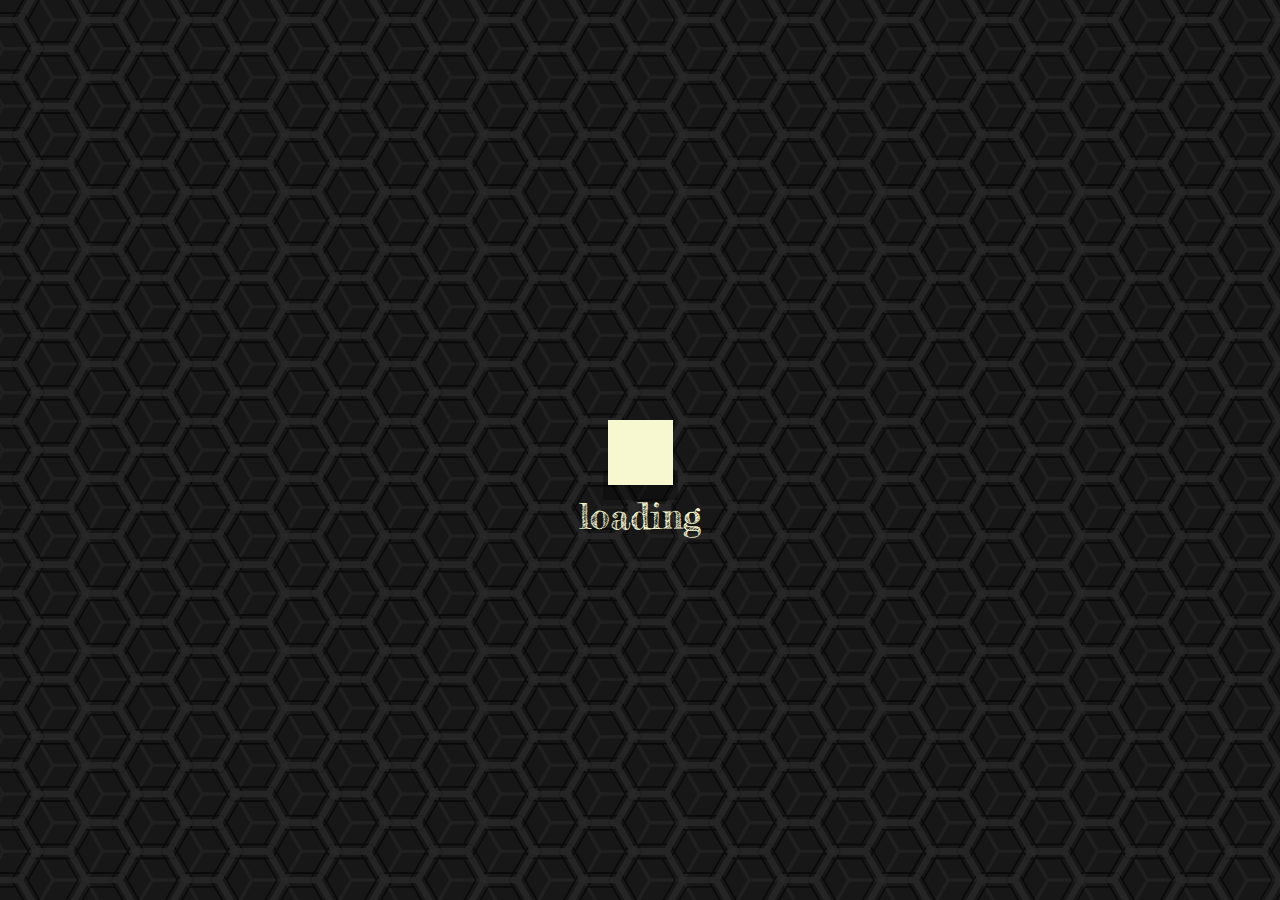
<file: index.html>
<!DOCTYPE html>
<html lang="en">
<head>
    <meta charset="utf-8">
    <meta name="viewport" content="width=device-width, initial-scale=1">
    <title>isacvale</title>
    
    <link rel="stylesheet" href="https://use.fontawesome.com/releases/v5.0.10/css/all.css" integrity="sha384-+d0P83n9kaQMCwj8F4RJB66tzIwOKmrdb46+porD/OvrJ+37WqIM7UoBtwHO6Nlg" crossorigin="anonymous">
    <link rel="stylesheet" href="style/style.css">
</head>

<body>
    <div id="background-parallax"></div>
    <header>
        <div id="navbar">
            <h1><span>isac</span><span>vale</span></h1>
            <nav>
                <ul>
                    <li><a href="#" target="_blank">About me</a></li>
                    <li><a href="#" target="_blank">Portfolio</a></li>
                    <li><a href="#" target="_blank">Contact</a></li>
                    <li><a href="#" target="_blank">ptBR</a></li>
                    <li><a href="#" target="_blank" class="last-item"><i class="fas fa-print"></i></a></li>
                </ul>
            </nav>
        </div>
    </header>
    
    <div id="greeting">
        <div class="loader"></div>
        
        <div class="load_anim">
            <div class="load_jumper_shadow"></div>
            <div class="jumper-align">
                <div class="load_jumper"></div>
            </div>
            <p><span>lo</span><span>a</span><span>ding</span></p>
        </div>
    </div>
    
    <section id="about-me">
        <div class="styleone">
            <img class="portrait" src="img/portrait.svg" alt="TODO">
            <h2>About me</h2>
            <p>I’m a designer. Sometimes it is difficult to set boundaries to what it is that I design, from buildings, to magazines, to games. But most and foremost, my focus currently lies on web design. It allows the perfect combination of two passions: aesthetics and coding. It is also intrinsically borderless – a website can be a magazine, a game, an art gallery. It can also be a full and unique aesthetic experience, and that is what drives me to create great design.</p>
            <p>I graduated from the University of Brasilia in architecture and urban planning. Soon, however, I drifted to game design and developed a taste for coding and technology. Then illustration, and graphic design, then I started my masters in aesthetics. Having tasted the coding and IT as a game designer and developer, however, I longed for the long hours of solving tech puzzles. And then, finally, I found web design and development, where all my previous knowledge and experience converged. Be it of image or code, I’m a designer.</p>
            <p class="shout"><span>web development</span> <span>+</span> <span>graphic design</span></p>
        </div>
        <div class="styletwo">
            <h2>Education</h2>
            <p>My formal education in architecture and urban planning provided a solid base for design. After that, I taught myself many skills for practical reasons: from typography to programming games in python. As I recently decided to focus on web design, I took advantage of this new era of on-line courses. Listing them here, I believe, will allow you a good sense of my skills set on the field.</p>
            <p>Feel free to click on the course or institution to be forwarded to their websites.</p>
            
            
            <div class="table-caption">
                <h3>online courses</h3>
                <div>
                    <p>grey means completed</p>
                </div
                ><div>
                    <p>yellow means enrolled</p>
                </div>
                <div class="key key1"></div><div class="key key2"></div>
            </div>
            
            <div id="table-target"></div>
            
            <template id="table-head">
            <div class="table-container">
            <table>
                <thead>
                    <tr>
                        <th class="specialization-name">Web Design for Everybody</th>
                    </tr>
                    <tr>
                        <th class="specialization-institution">University of Michigan</th>
                        <th><span class="specialization-hours">70h</span></th>
                    </tr>
                         <!--<th class="specialization-hours" colspan="1"><span></span>470h</th>-->
                    
                    
                </thead>
                
                <tbody><!--
                    <tr><td>Introduction to HTML5</td></tr>
                    <tr><td>Introduction to CSS3</td></tr>
                    <tr><td>Interactivity with JavaScript</td></tr>
                    <tr><td>Advanced Styling with Responsive Design</td></tr>
                    <tr><td class="enrolled">Web Design for Everybody Capstone</td></tr>-->
                </tbody>
            </table>
            </div>
            </template>
            
            <template id="table-body">
                <tr><td>Introduction to HTML5</td></tr>
            </template>
            
            
            
        </div>
        
        
        <div class="stylethree">
            <h2>Contact</h2>
            <ul class="contact-list">
                <li><i class="fab fa-github"></i><a href="#" target = "_blank">github</a></li>
                <li><i class="fab fa-stack-overflow"></i><a href="#" target = "_blank">stackoverflow</a></li>
                <li><i class="fab fa-codepen"></i><a href="#" target = "_blank">codepen</a></li>
                <li><i class="fab fa-deviantart"></i><a href="#" target = "_blank">deviantart</a></li>
                <li><img src="img/openclipart.svg" alt="A scissor's silhouette, the icon of openclipart."><a href="#" target = "_blank">openclipart</a></li>
            </ul>
            <p>I'm not much of social media buff, so if you wish to contact me, the easiest way is good ol' email: <span>isac.dvo+web@gmail.com</span></p>
            <div class="final_section"></div>
        </div>
        <!--<div id="end"></div>-->
    </section>
    
    
    <footer>
        <nav>
            <!--<p style="color:white">Someone here?</p>-->
            <ul>
                <li><a href="#" target="_blank">
                    <img src="img/ceo-user.svg">
                    </a></li>
                <li><a href="#" target="_blank">
                    <img src="img/paint-palette.svg">
                    </a></li>
                <li><a href="#" target="_blank">
                    <img src="img/envelope.svg">
                    </a></li>
                <li><a href="#" target="_blank">
                    <img src="img/chat-br.svg">
                    </a></li>
                <li><a href="#" target="_blank" class="last-item">
                    <img src="img/printer.svg">
                    </a></li>
            </ul>
        </nav>
    </footer>
    
    <template id="newcourse">
        <div class="course-container">
        </div>
    </template>
    
    <template id="table-title">
        <tr><th class="specialization-name">specialization</th><th class="institution-name">institution</th><td class="specialization-hours">hours</td></tr>
    </template>
    
    <template id="table-course">
        <tr><td class="course-name">course</td></tr>
    </template>
    
    

<script
  src="http://code.jquery.com/jquery-3.3.1.min.js"
  integrity="sha256-FgpCb/KJQlLNfOu91ta32o/NMZxltwRo8QtmkMRdAu8="
  crossorigin="anonymous"></script>
<script type="text/javascript" src="code/script.js"></script>
<script type="text/javascript" src="style/style-script.js"></script>
    
<script>
    $(document).ready(function(){
    doneLoadingCode();
    doneLoadingStyle();
});
</script>
</body>
</html>
</file>
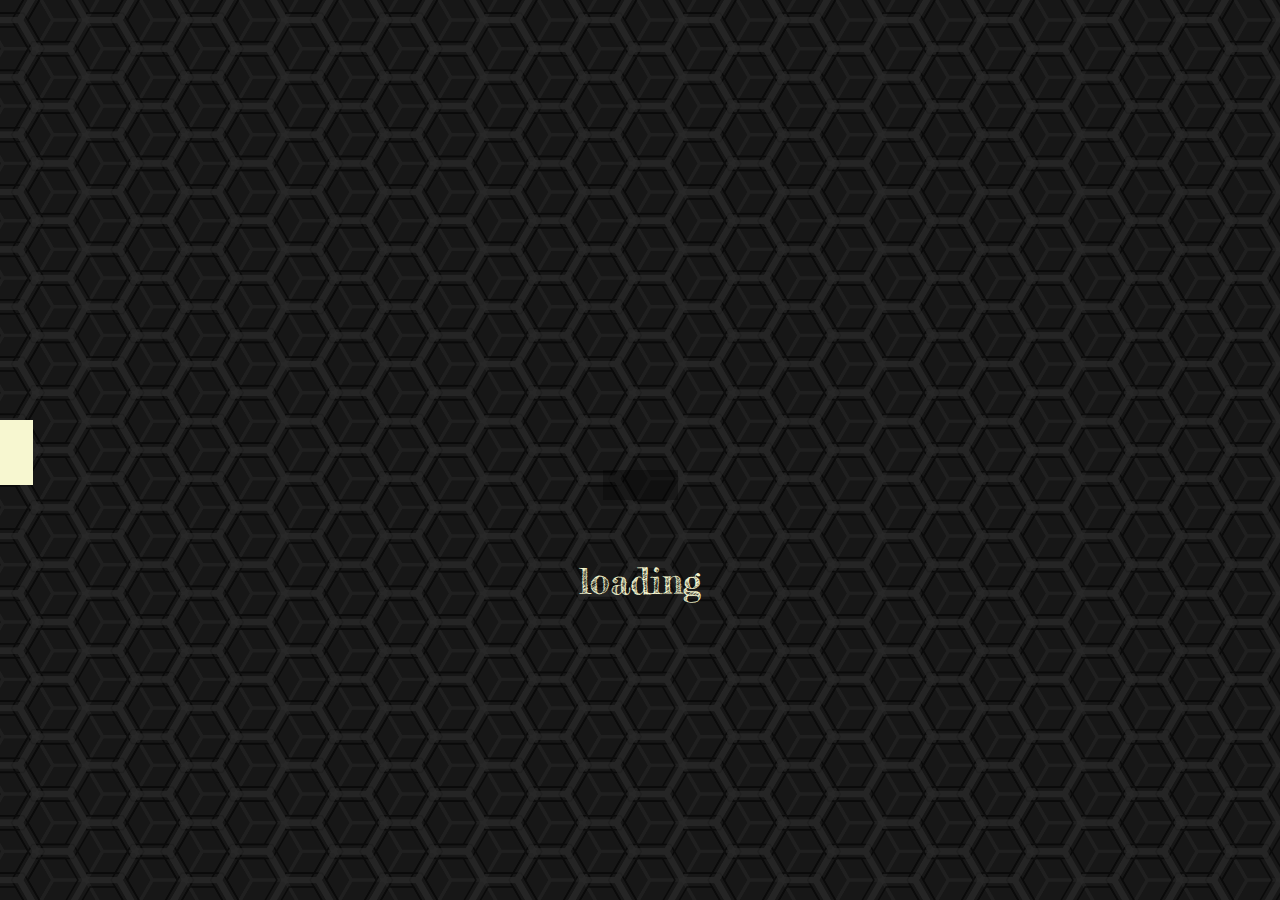
<file: index-bkp.html>
<!DOCTYPE html>
<html lang="en">
<head>
    <meta charset="utf-8">
    <meta name="viewport" content="width=device-width, initial-scale=1">
    <title>isacvale</title>
    
    <link rel="stylesheet" href="style/style.css">
</head>

<body>
    <div id="greeting">
        <div class="loader"></div>
        <div class="load_anim">
            <div class="load_jumper_shadow"></div>
            <div class="load_jumper"></div>
            <p>loading</p>
        </div>
    </div>
    
    
    
    
    <div id="landing">
    </div>
    <div id="about-me">
    </div>
    <div id="portfolio">
    </div>
    <div id="thoughts">
    </div>
</body>
</html>
</file>
<file: style/style.css>
@charset "UTF-8";
@import url("https://fonts.googleapis.com/css?family=Fredericka+the+Great|Montserrat:200,300,400,500,800");
a, html, body, table thead .specialization-name, table thead .specialization-institution, table tbody td, .specialization-hours {
  font-family: 'Montserrat', sans-serif;
  font-size: 14px;
  line-height: 22px;
  font-weight: 400;
  color: #171717; }

header li a, footer > nav ul li a {
  font-family: 'Montserrat', sans-serif;
  font-size: 14px;
  font-weight: 500;
  color: #2d2d2d; }

.shout, h2 {
  font-family: 'Montserrat', sans-serif;
  font-size: 26px;
  font-weight: 200;
  line-height: 26px;
  color: #747474;
  margin: 0;
  padding: 0; }

.shout {
  font-weight: 800;
  color: #171717; }

h3 {
  font-family: 'Fredericka the Great', cursive;
  font-size: 32px;
  font-weight: 400;
  margin: 0;
  padding: 0; }

h3 {
  color: #2d2d2d;
  text-align: left; }

.shout {
  margin: 35px 0; }
  .shout span:nth-child(1) {
    color: #747474; }
  .shout span:nth-child(2) {
    color: #fff;
    font-size: 2em;
    position: relative;
    top: 0.2em; }
  .shout span:nth-child(3) {
    color: #13a76b; }

a {
  font-weight: 800;
  box-sizing: border-box;
  padding: 3px 8px;
  border-radius: 3px; }

a:hover {
  background-color: rgba(0, 0, 0, 0.4); }

/* UNIVERSALS AND CLEANUP ---------------------------------------------------------*/
html, body {
  margin: 0;
  padding: 0; }

#background-parallax {
  position: fixed;
  top: 0;
  left: 0;
  z-index: -1;
  width: 100vw;
  height: 100vh;
  background-image: url("../img/bg-texture-custom-sm.png");
  background-color: #ffe401; }

section, header div {
  width: 82vw;
  margin: 0 auto; }

/* SECTIONS AND BUILDING BLOCKS ----------------------------------------------------*/
section {
  box-sizing: border-box;
  background-color: white;
  min-height: calc( 100vh - 60px );
  padding: 0;
  margin: 0 auto; }

.styleone {
  background-color: #e5dada;
  padding: 26px 4vw; }
  .styleone h2 {
    color: #13a76b; }

.styletwo {
  background-color: #fff;
  padding: 26px 4vw; }
  .styletwo h2 {
    color: #13a76b; }

.stylethree {
  background-color: #13a76b;
  padding: 26px 4vw; }
  .stylethree h2 {
    color: #fff; }

/* GREETING (loading page) ---------------------------------------------------------*/
#greeting {
  height: 100vh;
  width: 100vw;
  background-color: #ffe401;
  position: relative;
  z-index: 10; }
  #greeting p {
    margin: 85px 0 0;
    padding: 0;
    font-size: 40px;
    color: #f7f7d0;
    font-family: 'Fredericka the Great', cursive;
    font-size: 36px;
    /*span{
        animation-duration: 2s;
        animation-timing-function: ease-in-out;
    }
    span:first-child{
        animation-name: span1-anim;
    }
    span:nth-child(2){
        animation-name: span2-anim;
    }
    span:last-child{
        animation-name: span3-anim;
    }*/ }

.loader {
  height: 100vh;
  width: 100vw;
  background-image: url("../img/load-texture-custom-sm.png");
  background-color: #ffe401;
  background-position: right;
  position: absolute;
  /*animation-name: loading;
  animation-duration: 2s;
  animation-timing-function: ease-in-out;*/ }

.load_anim {
  position: relative;
  text-align: center;
  padding-top: calc( 50vh - 60px ); }

.jumper-align {
  position: absolute;
  left: 50%; }

.load_jumper {
  height: 65px;
  width: 65px;
  background-color: #f7f7d0;
  margin: 0 auto;
  position: relative;
  left: -50%;
  /*animation-name: jump-square;
  animation-delay: 0.5s;
  animation-duration: 0.4s;
  animation-timing-function: ease-in-out;
  animation-iteration-count: 3;*/ }

.load_jumper_shadow {
  height: 30px;
  width: 75px;
  background-color: black;
  opacity: 0.3;
  margin: 0 auto;
  position: relative;
  bottom: -80px;
  /*animation-name: jump-shadow;
  animation-delay: 0.5s;
  animation-duration: 0.4s;
  animation-timing-function: ease-out;
  animation-iteration-count: 3;*/ }

/* HEADER (nav bar) -----------------------------------------------------------*/
header {
  background-color: #171717; }
  header div {
    display: none;
    position: relative;
    height: 60px;
    box-sizing: border-box;
    padding-left: 4vw;
    padding-right: 4vw; }
    header div h1 {
      display: inline-block;
      margin: 20px 0 0;
      padding: 0;
      font-family: 'Fredericka the Great', cursive;
      font-weight: 400;
      font-size: 36px; }
      header div h1 span:first-child {
        color: #f7f7d0; }
      header div h1 span:last-child {
        color: #13a76b; }
  header nav {
    margin: 0;
    padding: 0;
    display: inline-block;
    position: absolute;
    right: 4vw;
    top: 0; }
  header ul {
    color: #f7f7d0;
    margin: 27px 0; }
  header li {
    display: inline-block;
    position: relative; }
    header li a {
      padding: 2px 5px;
      color: #f7f7d0;
      margin: 2px 5px;
      text-decoration: none;
      border: 2px solid transparent; }
    header li a:hover {
      border: 2px solid #13a76b;
      border-radius: 5px; }
    header li a.last-item {
      margin: 2px 0 2px 5px; }
    header li a.last-item:hover {
      border: none;
      color: #ffe401; }
  header li + li::before {
    content: " ● "; }
  header i {
    font-size: 1.6em;
    position: relative;
    bottom: 0; }
  header img {
    height: 2em;
    position: relative;
    bottom: -9px; }

/* ABOUT ME -----------------------------------------------------------------*/
#about-me {
  display: none; }

.portrait {
  width: 26vw;
  float: right;
  margin: -36px -6vw 5px 5px;
  max-width: 512px; }

.contact-list {
  position: relative;
  padding: 0; }
  .contact-list i {
    display: inline-block;
    position: relative;
    font-size: 2em;
    color: rgba(0, 0, 0, 0.4);
    bottom: -6px;
    padding: 0 6px; }
  .contact-list li {
    display: inline-block; }
    .contact-list li a {
      text-decoration: none;
      color: #fff; }
  .contact-list img {
    display: inline-block;
    position: relative;
    width: 2em;
    bottom: -6px;
    padding: 0 4px 0 0;
    opacity: 0.4; }

.contact-list + p {
  color: #fff;
  margin-bottom: 3vh; }
  .contact-list + p span {
    font-weight: 500; }

.final_section {
  width: 100%;
  height: 0; }

/* FOOTER ---------------------------------------------------------------*/
footer > nav {
  height: 60px;
  width: 100vw;
  background-color: #171717;
  color: #f7f7d0;
  position: fixed;
  bottom: -60px;
  font-size: 12px;
  z-index: 3;
  text-align: center; }
  footer > nav ul {
    list-style-type: none;
    margin: 4px 0 0;
    padding: 0;
    /*li+li::before{
        content: "|";
    }*/ }
    footer > nav ul li {
      display: inline-block;
      position: relative; }
      footer > nav ul li a {
        padding: 2px 5px;
        color: #f7f7d0;
        margin: 2px 5px;
        text-decoration: none;
        border: 2px solid transparent; }
        footer > nav ul li a i {
          font-size: 2em;
          position: relative;
          bottom: -8px; }
        footer > nav ul li a img {
          height: 2.3em;
          position: relative;
          bottom: -9px; }
      footer > nav ul li a:hover {
        border: 2px solid #13a76b;
        border-radius: 5px; }
      footer > nav ul li a.last-item {
        margin: 2px 0 2px 5px; }
      footer > nav ul li a.last-item:hover {
        border: none;
        color: #ffe401; }

/* TABLES ---------------------------------------------------------------*/
#end {
  height: 500px;
  width: 10px; }

.table-caption {
  line-height: 90%;
  text-align: center;
  position: sticky;
  top: 0;
  z-index: 2;
  background-color: #fff; }
  .table-caption h3 {
    padding: 12px 0 16px; }
  .table-caption div {
    display: inline-block;
    margin: 0;
    width: 50%;
    color: #555f33; }
  .table-caption p {
    display: inline-block;
    width: 50%;
    margin: 10px 0 5px; }
  .table-caption .key {
    margin: 3px 0;
    height: 5px;
    display: inline-block;
    width: 50%; }
  .table-caption div:first-child {
    text-align: right;
    color: #096643; }

.key1, .key2 {
  margin: 3px;
  height: 5px;
  width: 100%; }

.key1 {
  background-color: grey; }

.key2 {
  background-color: yellow; }

table, tr, th, td {
  margin: 0;
  padding: 0;
  border-spacing: 0; }

.table-container {
  width: 100%;
  display: inline-block;
  position: relative; }

table {
  width: 100%;
  empty-cells: show;
  box-sizing: border-box;
  border: 1px white solid;
  position: relative; }
  table thead {
    background-color: #332b2b;
    overflow: hidden; }
    table thead th {
      text-align: left;
      font-weight: 500; }
    table thead .specialization-name {
      font-size: 16px;
      line-height: 80%;
      padding: 28px 4px 0;
      color: #fff; }
    table thead .specialization-institution {
      font-size: 12px;
      line-height: 80%;
      padding: 4px 4px 8px;
      color: #c5adad; }
  table tbody {
    background-color: #e5dada; }
    table tbody td {
      font-weight: 300;
      font-size: 14px;
      padding: 5px 4px; }
    table tbody .enrolled {
      background-color: #f7f7d0; }
    table tbody td {
      border-bottom: 1px #cdc3c3 solid; }
    table tbody tr:last-child > td {
      border-bottom: none;
      padding-bottom: 20px; }

.specialization-hours {
  display: inline-block;
  margin: 0;
  padding: 0;
  position: absolute;
  font-size: 90px;
  font-weight: 800;
  line-height: 80%;
  color: #e5dada;
  opacity: 0.22;
  top: 0;
  right: 0;
  margin-top: -4px;
  margin-right: -4px;
  z-index: 1; }

/* ANIMATIONS -----------------------------------------------------------*/
/* All CSS animation is concentrated on this file in order to facilitate fine tuning. The drawback is that the selectors below are replicated in the main css (style.css), although not thr rules.*/
/* ELEMENTS ---------------------------*/
#greeting p span {
  animation-duration: 3s;
  animation-timing-function: ease-in-out; }
#greeting p span:first-child {
  animation-name: span1-anim; }
#greeting p span:nth-child(2) {
  animation-name: span2-anim; }
#greeting p span:last-child {
  animation-name: span3-anim; }

.loader {
  animation-name: loading;
  animation-duration: 2.8s;
  animation-timing-function: ease-in-out; }

.load_jumper {
  animation-name: jump-square;
  animation-delay: 0.7s;
  animation-duration: 0.6s;
  animation-timing-function: ease-in-out;
  animation-iteration-count: 3; }

.load_jumper_shadow {
  animation-name: jump-shadow;
  animation-delay: 0.7s;
  animation-duration: 0.6s;
  animation-timing-function: ease-out;
  animation-iteration-count: 3; }

footer > nav {
  transition-property: bottom;
  transition-duration: 0.4s; }

header nav {
  transition-property: top;
  transition-duration: 0.4s; }

.final_section {
  transition-property: height;
  transition-duration: 0.4s; }

/* ANIMATIONS ---------------------------*/
/*Animation: loading bar*/
@keyframes loading {
  0% {
    width: 0; }
  46% {
    width: 0vw; }
  56% {
    width: 33vw; }
  63% {
    width: 33vw; }
  73% {
    width: 66vw; }
  80% {
    width: 66vw; }
  90% {
    width: 100vw; }
  /*95% {width:60vw;}*/
  100% {
    width: 100vw; } }
/*Animation: jumping square*/
@keyframes jump-square {
  0% {
    bottom: 0; }
  10% {
    width: 80px;
    height: 50px;
    bottom: 0; }
  45% {
    width: 50px;
    height: 80px;
    bottom: 70px;
    animation-timing-function: ease-in; }
  80% {
    width: 50px;
    height: 80px;
    bottom: 0; }
  90% {
    width: 80px;
    height: 50px; }
  100% {
    width: 65px;
    height: 65px;
    bottom: 0; } }
/*Animation: shadow from jumping*/
@keyframes jump-shadow {
  10% {
    width: 75px; }
  45% {
    width: 25px;
    animation-timing-function: ease-in; }
  80% {
    width: 25px; }
  90% {
    width: 75px; } }
/*Animation: color correction*/
@keyframes span1-anim {
  0% {
    color: #2d2d2d;
    font-size: 0px;
    opacity: 0; }
  35% {
    font-size: 0px;
    opacity: 0; }
  40% {
    font-size: 52px;
    opacity: 1.0; }
  45% {
    color: #2d2d2d;
    font-size: 40px;
    opacity: 1.0; } }
@keyframes span2-anim {
  0% {
    color: #2d2d2d;
    font-size: 0px;
    opacity: 0; }
  45% {
    color: #2d2d2d; }
  63% {
    font-size: 0px;
    opacity: 0; }
  67% {
    font-size: 52px;
    opacity: 1.0; }
  71% {
    font-size: 40px;
    opacity: 1.0; } }
@keyframes span3-anim {
  0% {
    font-size: 0px;
    opacity: 0; }
  80% {
    font-size: 0px;
    opacity: 0; }
  84% {
    font-size: 52px;
    opacity: 1.0; }
  88% {
    font-size: 40px;
    opacity: 1.0; } }
/*Animation: section load*/
@keyframes section-appear {
  from {
    opacity: 0;
    background-color: white; }
  to {
    opacity: 1;
    background-color: blue; } }
/* MEDIA QUERIES --------------------------------------------------------*/
@media only screen and (max-width: 812px) {
  header nav {
    top: -200px; }

  footer nav {
    bottom: 0; }

  .final_section {
    height: 60px; } }

/*# sourceMappingURL=style.css.map */
</file>
